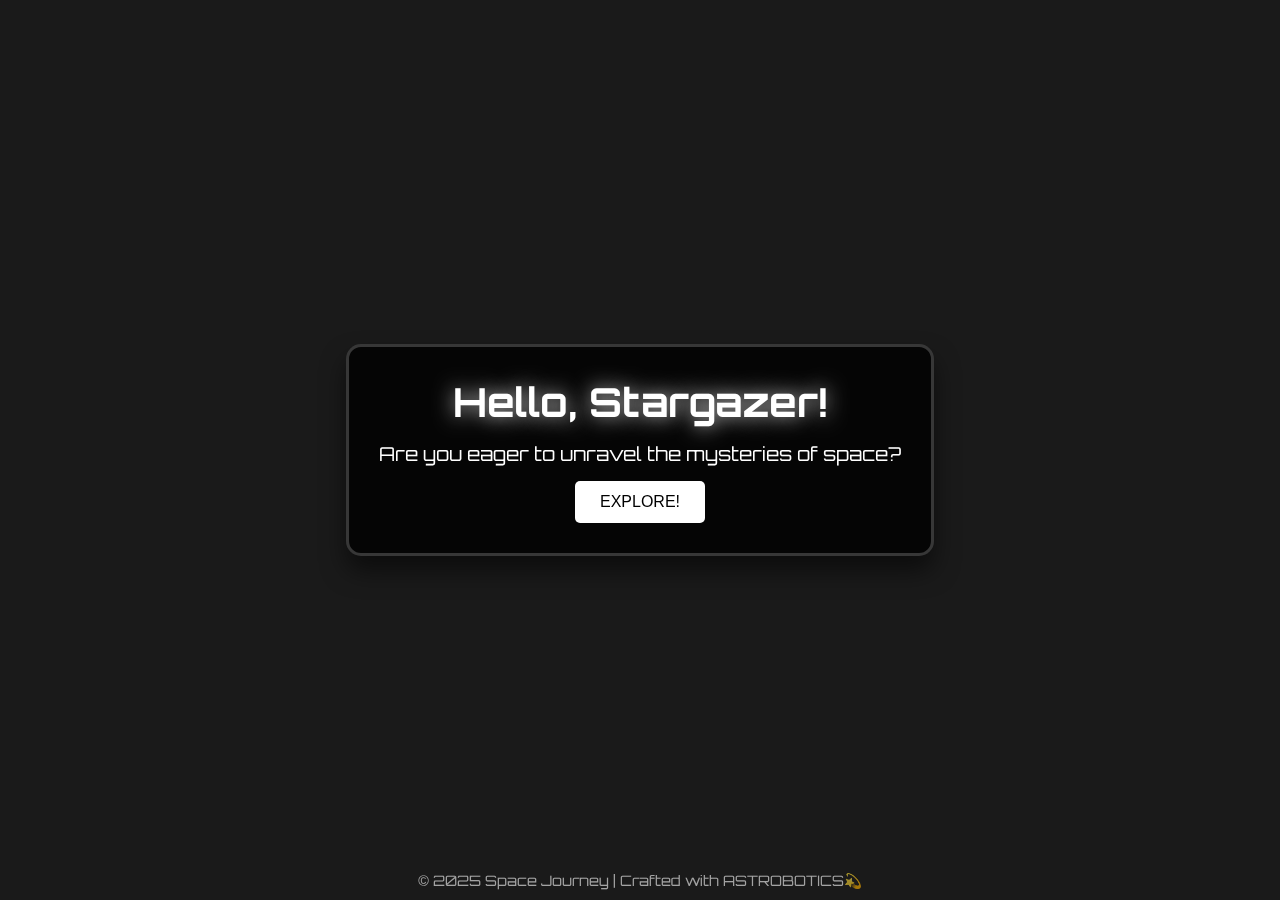
<file: index.html>
<!DOCTYPE html>
<html lang="en">
<head>
    <meta charset="UTF-8">
    <meta name="viewport" content="width=device-width, initial-scale=1.0">
    <title>Space Journey</title>
    <link rel="stylesheet" href="style.css">
    <link rel="preconnect" href="https://fonts.googleapis.com">
    <link href="https://fonts.googleapis.com/css2?family=Orbitron:wght@400;700&display=swap" rel="stylesheet">
</head>
<body>
    <div class="intro-overlay">
        <div class="stars"></div>
        <div class="twinkling"></div>
        <div class="clouds"></div>
    </div>

    <div class="intro-window">
        <h1 class="glow">Hello, Stargazer!</h1>
        <p>Are you eager to unravel the mysteries of space?</p>
        <button id="explore-btn">EXPLORE!</button>
    </div>


    </div>

    <footer class="footer-text">
        <p>© 2025 Space Journey | Crafted with ASTROBOTICS💫</p>
    </footer>

    <script src="script.js"></script>
</body>
</html>


<script>
    // JavaScript to handle the button click
    document.getElementById('explore-btn').addEventListener('click', function() {
        window.location.href = 'explore.html';  // Redirect to the next page
    });
</script>
</file>
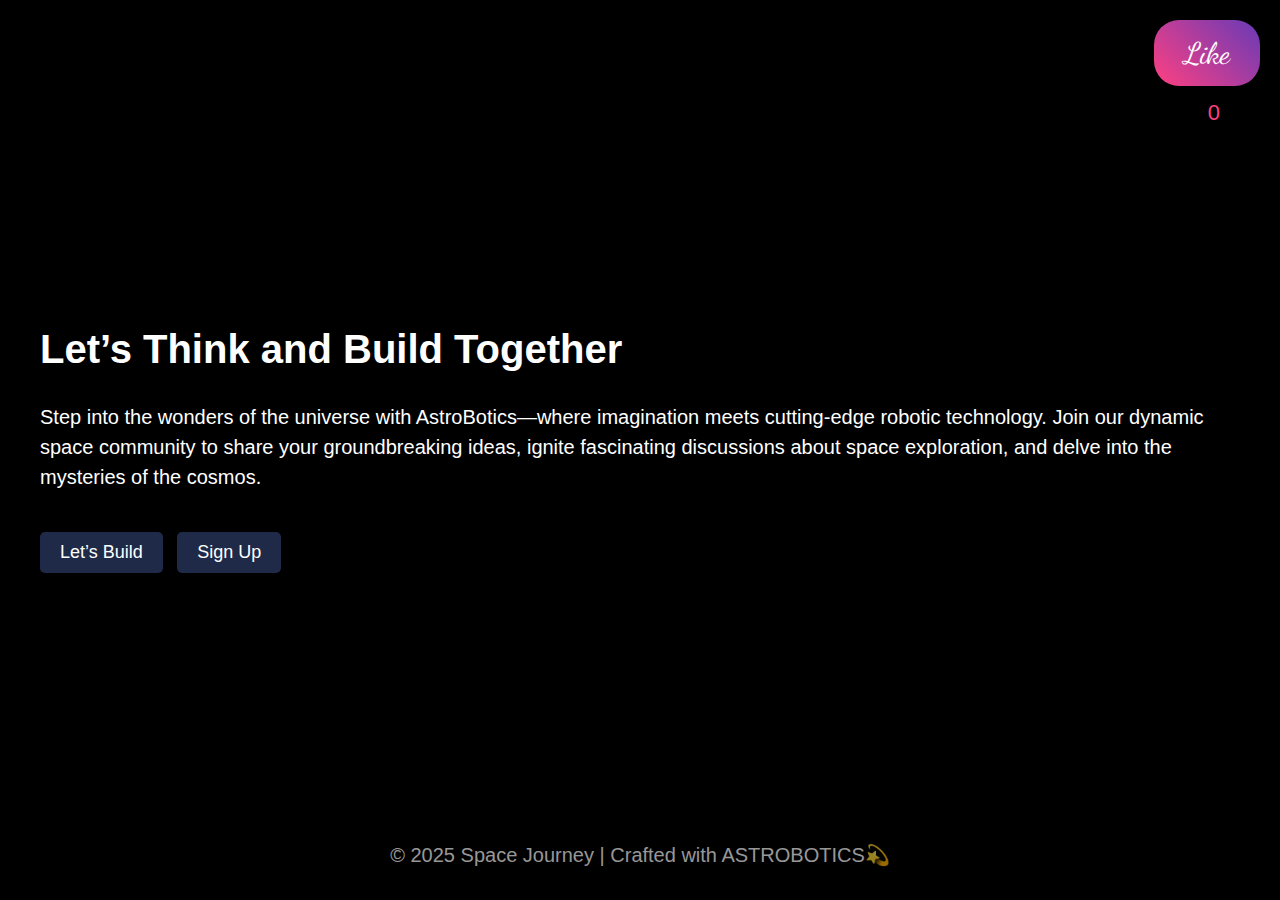
<file: explore.html>
<!DOCTYPE html>
<html lang="en">
<head>
    <meta charset="UTF-8">
    <meta name="viewport" content="width=device-width, initial-scale=1.0">
    <title>Explore Space and Robotics</title>
    <link rel="stylesheet" href="style.css">
    <link rel="preconnect" href="https://fonts.googleapis.com">
    <link href="https://fonts.googleapis.com/css2?family=Dancing+Script:wght@400;700&display=swap" rel="stylesheet">
    <style>
        /* Flex container for the page */
        .explore-container {
            display: flex;
            flex-direction: column;  /* Stack elements vertically */
            align-items: flex-start; /* Align text and content to the left */
            padding: 20px;
        }

        /* Heading style */
        h1 {
            font-size: 40px;
            font-family: 'Orbitron', sans-serif;
            margin-bottom: 30px;  /* Adds space after the heading */
        }

        /* Paragraph (Body) style */
        p {
            font-family: 'Roboto', sans-serif;
            font-size: 20px;  /* Make the body text larger */
            line-height: 1.5;  /* Add space between lines for readability */
            margin-bottom: 20px;  /* Space after the paragraph */
        }

        /* Flex container for action buttons */
        .action-buttons {
            margin-top: 20px;
        }

        /* Like button with Dancing Script font and gradient background */
        .like-button {
            font-family: 'Dancing Script', cursive;  /* Apply new font */
            font-size: 30px;
            color: white;  /* Text color */
            background: linear-gradient(45deg, #ff4081, #673ab7); /* Mixed gradient color (pink to purple) */
            border: none;
            cursor: pointer;
            padding: 15px 30px;  /* Adjust size of the button */
            border-radius: 25px;  /* Make the button edges rounded */
            position: absolute;
            top: 20px;
            right: 20px;  /* Position on the top-right corner */
            box-shadow: 0 5px 15px rgba(0, 0, 0, 0.2);  /* Add shadow for depth */
            transition: all 0.3s ease;  /* Smooth transition for hover effect */
            opacity: 1;  /* Ensure the button is fully visible */
        }

        /* Hover effect for the Like button */
        .like-button:hover {
            background: linear-gradient(45deg, #ff80ab, #7c4dff);  /* Lighter gradient on hover */
            transform: scale(1.1);  /* Slightly increase the button size on hover */
        }

        /* Action buttons (Let's Build, Sign Up) */
        .action-buttons button {
            padding: 10px 20px;
            font-size: 18px;
            margin-right: 10px;
            cursor: pointer;
            border: none;
            background-color: #1e2a47;
            color: white;
            border-radius: 5px;
        }

        /* Hover effect on action buttons */
        .action-buttons button:hover {
            background-color: #3b4e75;
        }

        /* Like count display */
        .like-count {
            position: absolute;
            top: 30px; /* Adjust this value to place it below the Like button */
    right: 60px; /* Align it horizontally with the Like button */

        font-family: 'Roboto', sans-serif;
            font-size: 22px;
            margin-top: 70px;  /* Adjust this to align below the Like button */
            color: #ff4081;  /* Same color as the heart shape */
        }

        /* Reset Like button */
        .reset-button {
            font-family: 'Roboto', sans-serif;
            font-size: 20px;
            background-color: #ff4081;
            color: white;
            padding: 10px 20px;
            border: none;
            border-radius: 5px;
            cursor: pointer;
            margin-top: 20px;
        }

        .reset-button:hover {
            background-color: #f50057;
        }
    </style>
</head>
<body>
    <div class="explore-container">
        <h1>Let’s Think and Build Together</h1>
        <p>
            Step into the wonders of the universe with AstroBotics—where imagination meets cutting-edge robotic technology.
            Join our dynamic space community to share your groundbreaking ideas, ignite fascinating discussions about space exploration, and delve into the mysteries of the cosmos.

        <!-- Like Button with the name "Like" -->
        <button class="like-button" id="like-btn">Like</button>

        <!-- Like Count Display -->
        <div class="like-count" id="like-count"> 0</div>

       
        <div class="action-buttons">
            <!-- "Let’s Build" button -->
            <button id="build-btn">Let’s Build</button>
            
            <!-- Sign Up button -->
            <button id="signup-btn">Sign Up</button>
        </div>
    </div>

    <footer class="footer-text">
        <p>© 2025 Space Journey | Crafted with ASTROBOTICS💫</p>
    </footer>

    <script>
        // Get the like status from localStorage (if the user has already liked)
        let hasLiked = localStorage.getItem('hasLiked') === 'true'; // Check if the like action has already been performed
        let likeCount = localStorage.getItem('likeCount') ? parseInt(localStorage.getItem('likeCount')) : 0;

        // If the user has already liked, disable the button and display the like count
        if (hasLiked) {
            document.getElementById('like-btn').disabled = true;
            document.getElementById('like-count').textContent = ` ${likeCount}`;
        }

        // Handle the Like button click event
        document.getElementById('like-btn').addEventListener('click', function() {
            if (!hasLiked) {
                likeCount++;  // Increment the like count
                localStorage.setItem('likeCount', likeCount);  // Store the updated like count in localStorage
                localStorage.setItem('hasLiked', 'true');  // Mark that the user has liked

                document.getElementById('like-count').textContent = `Likes: ${likeCount}`;  // Update the like count display
                document.getElementById('like-btn').disabled = true;  // Disable the like button after the first click
            }
        });

        
        // Optional JavaScript for handling other buttons' actions
        document.getElementById('build-btn').addEventListener('click', function() {
            window.location.href = 'build.html';  // Redirect to the build page (replace 'build.html' with the actual page URL)
        });

        document.getElementById('signup-btn').addEventListener('click', function() {
            window.location.href = 'signup.html';  // Redirect to the sign-up page (replace 'signup.html' with the actual sign-up URL)
        });
    </script>
</body>
</html>
</file>
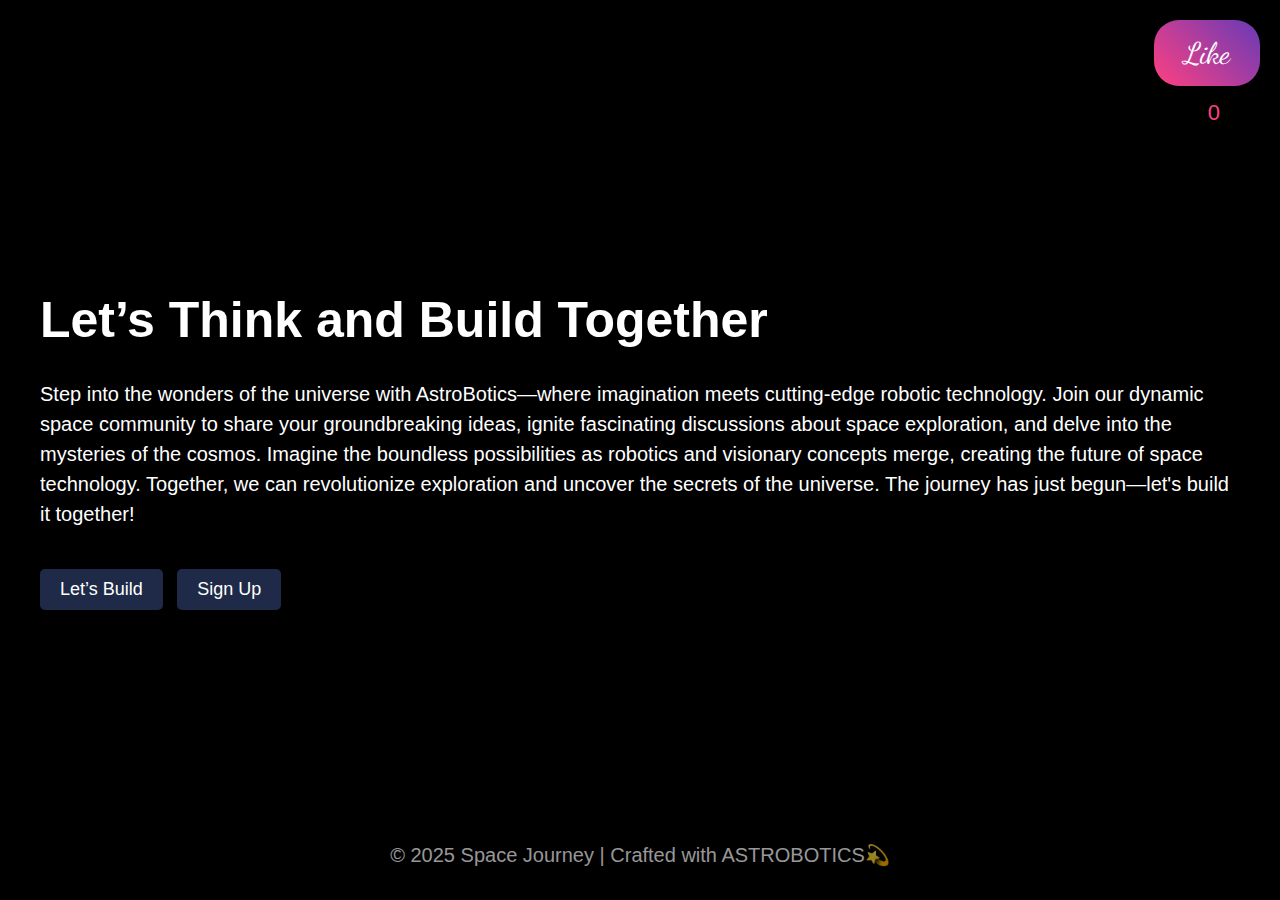
<file: space website/space website/explore.html>
<!DOCTYPE html>
<html lang="en">
<head>
    <meta charset="UTF-8">
    <meta name="viewport" content="width=device-width, initial-scale=1.0">
    <title>Explore Space and Robotics</title>
    <link rel="stylesheet" href="style.css">
    <link rel="preconnect" href="https://fonts.googleapis.com">
    <link href="https://fonts.googleapis.com/css2?family=Dancing+Script:wght@400;700&display=swap" rel="stylesheet">
    <style>
        /* Flex container for the page */
        .explore-container {
            display: flex;
            flex-direction: column;  /* Stack elements vertically */
            align-items: flex-start; /* Align text and content to the left */
            padding: 20px;
        }

        /* Heading style */
        h1 {
            font-size: 50px;
            font-family: 'Orbitron', sans-serif;
            margin-bottom: 30px;  /* Adds space after the heading */
        }

        /* Paragraph (Body) style */
        p {
            font-family: 'Roboto', sans-serif;
            font-size: 20px;  /* Make the body text larger */
            line-height: 1.5;  /* Add space between lines for readability */
            margin-bottom: 20px;  /* Space after the paragraph */
        }

        /* Flex container for action buttons */
        .action-buttons {
            margin-top: 20px;
        }

        /* Like button with Dancing Script font and gradient background */
        .like-button {
            font-family: 'Dancing Script', cursive;  /* Apply new font */
            font-size: 30px;
            color: white;  /* Text color */
            background: linear-gradient(45deg, #ff4081, #673ab7); /* Mixed gradient color (pink to purple) */
            border: none;
            cursor: pointer;
            padding: 15px 30px;  /* Adjust size of the button */
            border-radius: 25px;  /* Make the button edges rounded */
            position: absolute;
            top: 20px;
            right: 20px;  /* Position on the top-right corner */
            box-shadow: 0 5px 15px rgba(0, 0, 0, 0.2);  /* Add shadow for depth */
            transition: all 0.3s ease;  /* Smooth transition for hover effect */
            opacity: 1;  /* Ensure the button is fully visible */
        }

        /* Hover effect for the Like button */
        .like-button:hover {
            background: linear-gradient(45deg, #ff80ab, #7c4dff);  /* Lighter gradient on hover */
            transform: scale(1.1);  /* Slightly increase the button size on hover */
        }

        /* Action buttons (Let's Build, Sign Up) */
        .action-buttons button {
            padding: 10px 20px;
            font-size: 18px;
            margin-right: 10px;
            cursor: pointer;
            border: none;
            background-color: #1e2a47;
            color: white;
            border-radius: 5px;
        }

        /* Hover effect on action buttons */
        .action-buttons button:hover {
            background-color: #3b4e75;
        }

        /* Like count display */
        .like-count {
            position: absolute;
            top: 30px; /* Adjust this value to place it below the Like button */
    right: 60px; /* Align it horizontally with the Like button */

        font-family: 'Roboto', sans-serif;
            font-size: 22px;
            margin-top: 70px;  /* Adjust this to align below the Like button */
            color: #ff4081;  /* Same color as the heart shape */
        }

        /* Reset Like button */
        .reset-button {
            font-family: 'Roboto', sans-serif;
            font-size: 20px;
            background-color: #ff4081;
            color: white;
            padding: 10px 20px;
            border: none;
            border-radius: 5px;
            cursor: pointer;
            margin-top: 20px;
        }

        .reset-button:hover {
            background-color: #f50057;
        }
    </style>
</head>
<body>
    <div class="explore-container">
        <h1>Let’s Think and Build Together</h1>
        <p>
            Step into the wonders of the universe with AstroBotics—where imagination meets cutting-edge robotic technology. Join our dynamic space community to share your groundbreaking ideas, ignite fascinating discussions about space exploration, and delve into the mysteries of the cosmos. Imagine the boundless possibilities as robotics and visionary concepts merge, creating the future of space technology. Together, we can revolutionize exploration and uncover the secrets of the universe. The journey has just begun—let's build it together!
        </p>

        <!-- Like Button with the name "Like" -->
        <button class="like-button" id="like-btn">Like</button>

        <!-- Like Count Display -->
        <div class="like-count" id="like-count"> 0</div>

       
        <div class="action-buttons">
            <!-- "Let’s Build" button -->
            <button id="build-btn">Let’s Build</button>
            
            <!-- Sign Up button -->
            <button id="signup-btn">Sign Up</button>
        </div>
    </div>

    <footer class="footer-text">
        <p>© 2025 Space Journey | Crafted with ASTROBOTICS💫</p>
    </footer>

    <script>
        // Get the like status from localStorage (if the user has already liked)
        let hasLiked = localStorage.getItem('hasLiked') === 'true'; // Check if the like action has already been performed
        let likeCount = localStorage.getItem('likeCount') ? parseInt(localStorage.getItem('likeCount')) : 0;

        // If the user has already liked, disable the button and display the like count
        if (hasLiked) {
            document.getElementById('like-btn').disabled = true;
            document.getElementById('like-count').textContent = ` ${likeCount}`;
        }

        // Handle the Like button click event
        document.getElementById('like-btn').addEventListener('click', function() {
            if (!hasLiked) {
                likeCount++;  // Increment the like count
                localStorage.setItem('likeCount', likeCount);  // Store the updated like count in localStorage
                localStorage.setItem('hasLiked', 'true');  // Mark that the user has liked

                document.getElementById('like-count').textContent = `Likes: ${likeCount}`;  // Update the like count display
                document.getElementById('like-btn').disabled = true;  // Disable the like button after the first click
            }
        });

        
        // Optional JavaScript for handling other buttons' actions
        document.getElementById('build-btn').addEventListener('click', function() {
            window.location.href = 'build.html';  // Redirect to the build page (replace 'build.html' with the actual page URL)
        });

        document.getElementById('signup-btn').addEventListener('click', function() {
            window.location.href = 'signup.html';  // Redirect to the sign-up page (replace 'signup.html' with the actual sign-up URL)
        });
    </script>
</body>
</html>
</file>
<file: style.css>
/* General Reset */
* {
    margin: 0;
    padding: 0;
    box-sizing: border-box;
}

body {
    height: 100vh;
    display: flex;
    justify-content: center;
    align-items: center;
    font-family: 'Orbitron', sans-serif;
    background: #000;
    color: #fff;
    overflow: hidden;
}
/* Add your existing CSS styles here */
body {
    font-family: 'Orbitron', sans-serif;
    background-color: #000;
    color: #fff;
    padding: 20px;
}
.intro-overlay {
    /* Your overlay styles */
}
.stars, .twinkling, .clouds {
    /* Your animation styles */
}
.glow {
    /* Your glow effect styles */
}
.footer-text {
    text-align: center;
    margin-top: 20px;
}

/* Background Layers */
.intro-overlay {
    position: fixed;
    top: 0;
    left: 0;
    width: 100%;
    height: 100%;
    overflow: hidden;
    z-index: -1;
}

.stars {
    background: url('https://www.transparenttextures.com/patterns/stardust.png');
    position: absolute;
    width: 100%;
    height: 100%;
    animation: moveStars 50s linear infinite;
}

.twinkling {
    background: rgba(255, 255, 255, 0.1);
    position: absolute;
    width: 100%;
    height: 100%;
    animation: twinkle 5s ease-in-out infinite alternate;
}

.clouds {
    background: url('https://www.transparenttextures.com/patterns/cloudy.png');
    position: absolute;
    width: 100%;
    height: 100%;
    animation: moveClouds 60s linear infinite;
}




/* Intro Window */
.intro-window {
    text-align: center;
    padding: 30px;
    border: 3px solid rgba(255, 255, 255, 0.2);
    border-radius: 15px;
    background: rgba(0, 0, 0, 0.8);
    box-shadow: 0 15px 25px rgba(0, 0, 0, 0.5);
    animation: fadeIn 2s ease;
}

.intro-window h1 {
    font-size: 2.5rem;
    color: #fff;
    text-shadow: 0 0 20px rgba(255, 255, 255, 0.8);
}

.intro-window p {
    font-size: 1.2rem;
    margin: 15px 0;
}

.intro-window button {
    padding: 12px 25px;
    font-size: 1rem;
    color: #000;
    background-color: #fff;
    border: none;
    border-radius: 5px;
    cursor: pointer;
    transition: all 0.3s ease;
}

.intro-window button:hover {
    background-color: #1e90ff;
    color: #fff;
    transform: scale(1.1);
    box-shadow: 0 0 15px #1e90ff;
}

/* Footer */
.footer-text {
    position: absolute;
    bottom: 10px;
    width: 100%;
    text-align: center;
    font-size: 0.9rem;
    color: rgba(255, 255, 255, 0.6);
}

/* Animations */
@keyframes moveStars {
    0% { transform: translateY(0); }
    100% { transform: translateY(-100%); }
}

@keyframes twinkle {
    0% { opacity: 0.3; }
    100% { opacity: 0.8; }
}

@keyframes moveClouds {
    0% { transform: translateX(0); }
    100% { transform: translateX(-100%); }
}

@keyframes fadeIn {
    0% { opacity: 0; transform: scale(0.9); }
    100% { opacity: 1; transform: scale(1); }
}
</file>
<file: space website/space website/style.css>
/* General Reset */
* {
    margin: 0;
    padding: 0;
    box-sizing: border-box;
}

body {
    height: 100vh;
    display: flex;
    justify-content: center;
    align-items: center;
    font-family: 'Orbitron', sans-serif;
    background: #000;
    color: #fff;
    overflow: hidden;
}
/* Add your existing CSS styles here */
body {
    font-family: 'Orbitron', sans-serif;
    background-color: #000;
    color: #fff;
    padding: 20px;
}
.intro-overlay {
    /* Your overlay styles */
}
.stars, .twinkling, .clouds {
    /* Your animation styles */
}
.glow {
    /* Your glow effect styles */
}
.footer-text {
    text-align: center;
    margin-top: 20px;
}

/* Background Layers */
.intro-overlay {
    position: fixed;
    top: 0;
    left: 0;
    width: 100%;
    height: 100%;
    overflow: hidden;
    z-index: -1;
}

.stars {
    background: url('https://www.transparenttextures.com/patterns/stardust.png');
    position: absolute;
    width: 100%;
    height: 100%;
    animation: moveStars 50s linear infinite;
}

.twinkling {
    background: rgba(255, 255, 255, 0.1);
    position: absolute;
    width: 100%;
    height: 100%;
    animation: twinkle 5s ease-in-out infinite alternate;
}

.clouds {
    background: url('https://www.transparenttextures.com/patterns/cloudy.png');
    position: absolute;
    width: 100%;
    height: 100%;
    animation: moveClouds 60s linear infinite;
}




/* Intro Window */
.intro-window {
    text-align: center;
    padding: 30px;
    border: 3px solid rgba(255, 255, 255, 0.2);
    border-radius: 15px;
    background: rgba(0, 0, 0, 0.8);
    box-shadow: 0 15px 25px rgba(0, 0, 0, 0.5);
    animation: fadeIn 2s ease;
}

.intro-window h1 {
    font-size: 2.5rem;
    color: #fff;
    text-shadow: 0 0 20px rgba(255, 255, 255, 0.8);
}

.intro-window p {
    font-size: 1.2rem;
    margin: 15px 0;
}

.intro-window button {
    padding: 12px 25px;
    font-size: 1rem;
    color: #000;
    background-color: #fff;
    border: none;
    border-radius: 5px;
    cursor: pointer;
    transition: all 0.3s ease;
}

.intro-window button:hover {
    background-color: #1e90ff;
    color: #fff;
    transform: scale(1.1);
    box-shadow: 0 0 15px #1e90ff;
}

/* Footer */
.footer-text {
    position: absolute;
    bottom: 10px;
    width: 100%;
    text-align: center;
    font-size: 0.9rem;
    color: rgba(255, 255, 255, 0.6);
}

/* Animations */
@keyframes moveStars {
    0% { transform: translateY(0); }
    100% { transform: translateY(-100%); }
}

@keyframes twinkle {
    0% { opacity: 0.3; }
    100% { opacity: 0.8; }
}

@keyframes moveClouds {
    0% { transform: translateX(0); }
    100% { transform: translateX(-100%); }
}

@keyframes fadeIn {
    0% { opacity: 0; transform: scale(0.9); }
    100% { opacity: 1; transform: scale(1); }
}
</file>
